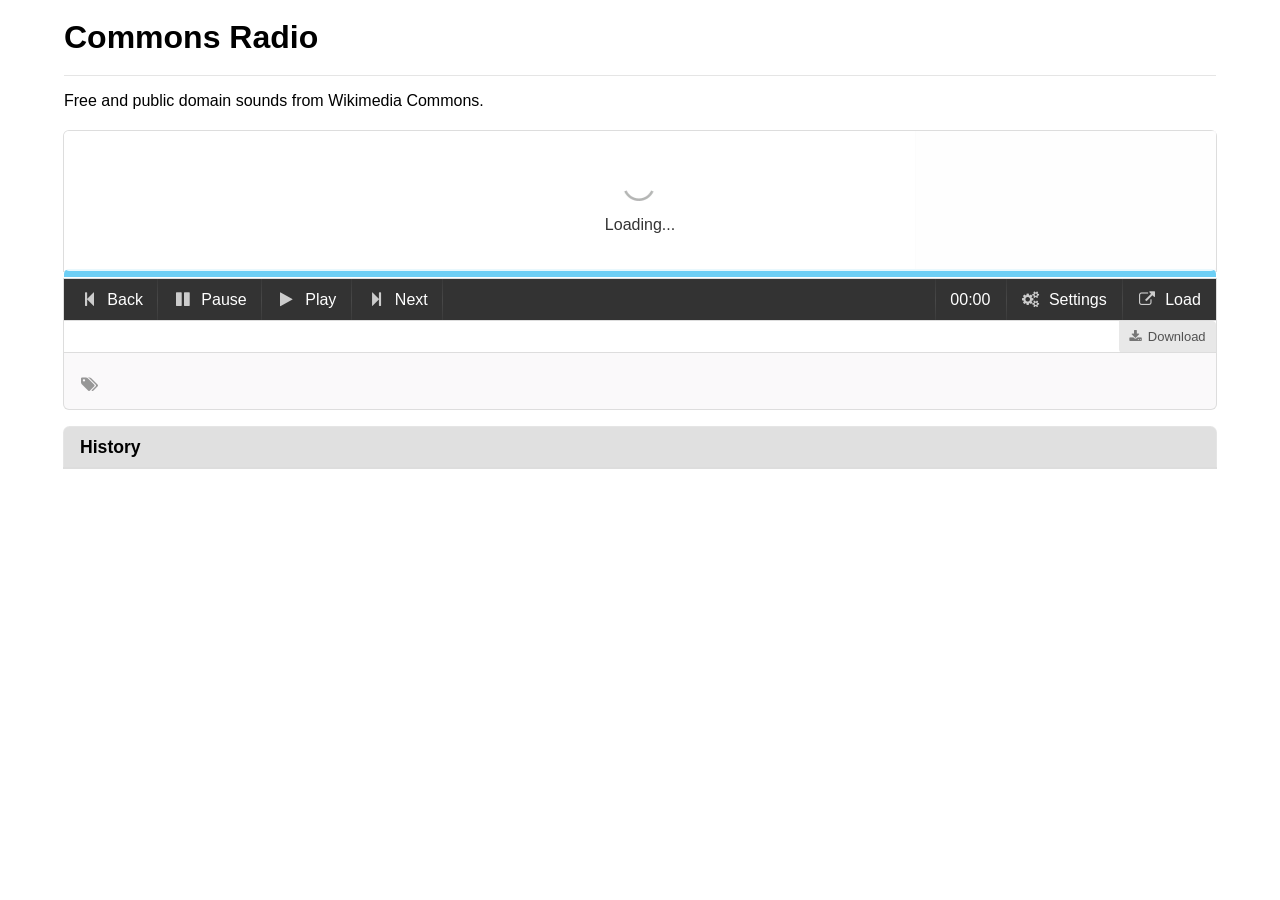
<file: index.html>
<!DOCTYPE html>
<html>
    <head>
        <title>Wiki Commons Radio</title>
    <script src="jquery-1.10.2.js" type="text/javascript"></script>
    <script src="assets/semantic.min.js" type="text/javascript"></script>
    <script src="assets/underscore.js" type="text/javascript"></script>
    <script src="assets/app.js" type="text/javascript"></script>
    <style>
    
    </style>
    <link rel="stylesheet" type="text/css" href="assets/semantic.min.css">
    <link rel="stylesheet" type="text/css" href="assets/style.css">
    </head>
    <body class="ui">
        <div class="ui vertical segment">
            <h1 class="ui header">Commons Radio</h1>
        </div>
        <p>Free and public domain sounds from Wikimedia Commons.</p>
        <div id="radio-full">
        <div class="ui segment attached top" id="radio-top">
            <div class="ui active inverted dimmer radio-loader">
                <span class="ui text loader inverted">Loading...</span>
            </div>
            <div id="cp-cover"></div>
            <div class="ui header segment basic" id="title-info">
                
                <div class="sub header" id="cp-desc"></div>
                <h2 class="ui header" id="cp-title"></h2>
                <canvas id="songcanvas" width="576" height="60"></canvas>
            </div>
        </div>
             <div class="ui top blue attached progress" id="progress-bar-container">
                <div class="no-animate bar" id="progress-bar"></div>
            </div>
            <div class="ui menu inverted attached">
                <a class="item" id="prev-button">
                    <i class="step backward icon"></i>
                    Back
                </a>
                <a class="item" id="pause-button">
                    <i class="pause icon"></i>
                    Pause
                </a>
                <a class="item" id="play-button">
                    <i class="play icon"></i>
                    Play
                </a>
                <a class="item" id="next-button">
                    <i class="step forward icon"></i>
                    Next
                </a>
                <a class="item float right" id="load">
                    <i class="external url icon"></i>
                    Load
                </a>
                <a class="item float right" id="settings">
                    <i class="settings icon"></i>
                    Settings
                </a>
                <span class="item float right small" id="time-display">00:00</span>
                
            </div>
            <div class="ui secondary segment attached" id="load-area">
                <div class="ui fluid left icon input">
                    <input type="text" placeholder="Load from Commons URL...">
                    <i class="external url icon"></i>
                </div>
                <div class="ui basic button" id="load-submit">Load</div>
            </div>

            <div class="ui secondary segment attached" id="settings-area">
                <h4>Settings</h4>
                <p><input type="checkbox" id="spoken" checked disabled>
                <label for="spoken">Include spoken sound files</label></p>
                <p><input type="checkbox" id="unused" checked disabled>
                <label for="unused">Include unused sound files</label></p>
                <p class="len-setting">Include sounds longer than
                    <select name="min-dur" id="min-dur">
                        <option selected>45 seconds</option>
                        <option>15 seconds</option>
                        <option>any length</option>
                    </select>
                    and shorter than
                    <select name="max-dur" id="max-dur">
                        <option selected>15 minutes</option>
                        <option>5 minutes</option>
                        <option>1 minute</option>
                        <option>any length</option>
                    </select>
                </p>
                <p class="len-setting">Choose sounds
                    <select name="choice" id="choice">
                        <option selected>randomly</option>
                        <option>by most recent</option>
                    </select>
                </p>
            </div>

        <div class="ui segment attached" id="radio-ui">
            
            <a class="ui top right attached label icon" href="#">
                <i class="download disk icon"></i>
                Download
            </a>
            <p id="cp-more"></p>
        
        </div> 
        <div class="ui segment attached bottom secondary" id="cp-cats"><i class="tags icon"></i><div id="cp-cats-c"></div> </div>

        <h4 class="ui attached top header">
        History
        </h4>
        <div class="ui fluid vertical menu attached bottom">
            <div id="playhistory"></div>
        </div>
    </div>
    </body>
    </html>
</file>
<file: assets/style.css>
body {
	font-family: "Helvetica Neue","Helvetica","Nimbus Sans L","Arial","Liberation Sans",sans-serif;
	margin: 1em 4em;
	line-height: 1.2em;
	font-size: 100%;
}
h1 {
	margin: 1em 0;
}

h2 a {
	text-decoration: none;
	color: #000;
}
h2 a:hover {
	text-decoration: none;
}

audio {
	display: none;
}

a {
	color: #002bb8;
	text-decoration: none;
}

a:hover {
	text-decoration: underline;
}

a:visited {
	color: #002bb8;
}

.bar, .progress {
	height: 0.5em !important;
}

.item:hover {
	cursor: hand;
}

.label {
	color: #fff;
	text-decoration: none;
}
.ui.label {
	text-transform: none;
}

.ui.label.cat {
	margin-top: 5px;
}

.ui.basic.segment {
	padding: 1em 0;
}

.ui.segment>.attached.label:first-child+* {
	margin-top: 0;
}

.label {
	margin-top: 1em;
}

.sub.header a {
	color: #ccc;
	text-decoration: none;
	font-weight: normal;
}

.header a:hover {
	border-bottom: 1px solid #6ECFF5;
}

.ui.floated.image, .ui.floated.images {
	margin: 0;
}

ui.small.labels .label, .ui.small.label {
	font-size: .7rem;
}

#cp-title {
	margin: 0;
}

#radio-top {
	padding: 0;
}

#radio-top h2 {
	white-space: nowrap;
	overflow: hidden;
	text-overflow: ellipsis;
}

#title-info {
	padding: 1em 0 0 1em;
}

#cp-cover {
	width: 300px;
	height: 140px;
	overflow:hidden;
	float: right;
	background: #FAF9FA;
	border-left: 1px solid #EBEBEB;
	vertical-align:middle;
}

#cp-cover img {
	top: -20%;
}

#radio-full {
	min-width: 900px;
}

#cp-cats i {
	margin-top: 0.5em;
	float: left;
}

#cp-cats-c {
	margin-left: 1.2em;
}

#load-submit {
	margin-top: 1em;
}


.use-label {
	color: rgba(0, 0, 0, 0.8);
}

.use a {
	color: rgba(0, 43, 184, 0.8);
}

.no-animate {
	-webkit-transition: none !important;
 	-moz-transition: none !important;
 	-ms-transition: none !important;
 	-o-transition: none !important;
 	transition: none !important;
}

#progress-bar-container:hover {
	cursor: hand; <!-- TODO: only if playing? -->
}

#cp-more ul {
	list-style-type: none;
}
</file>
